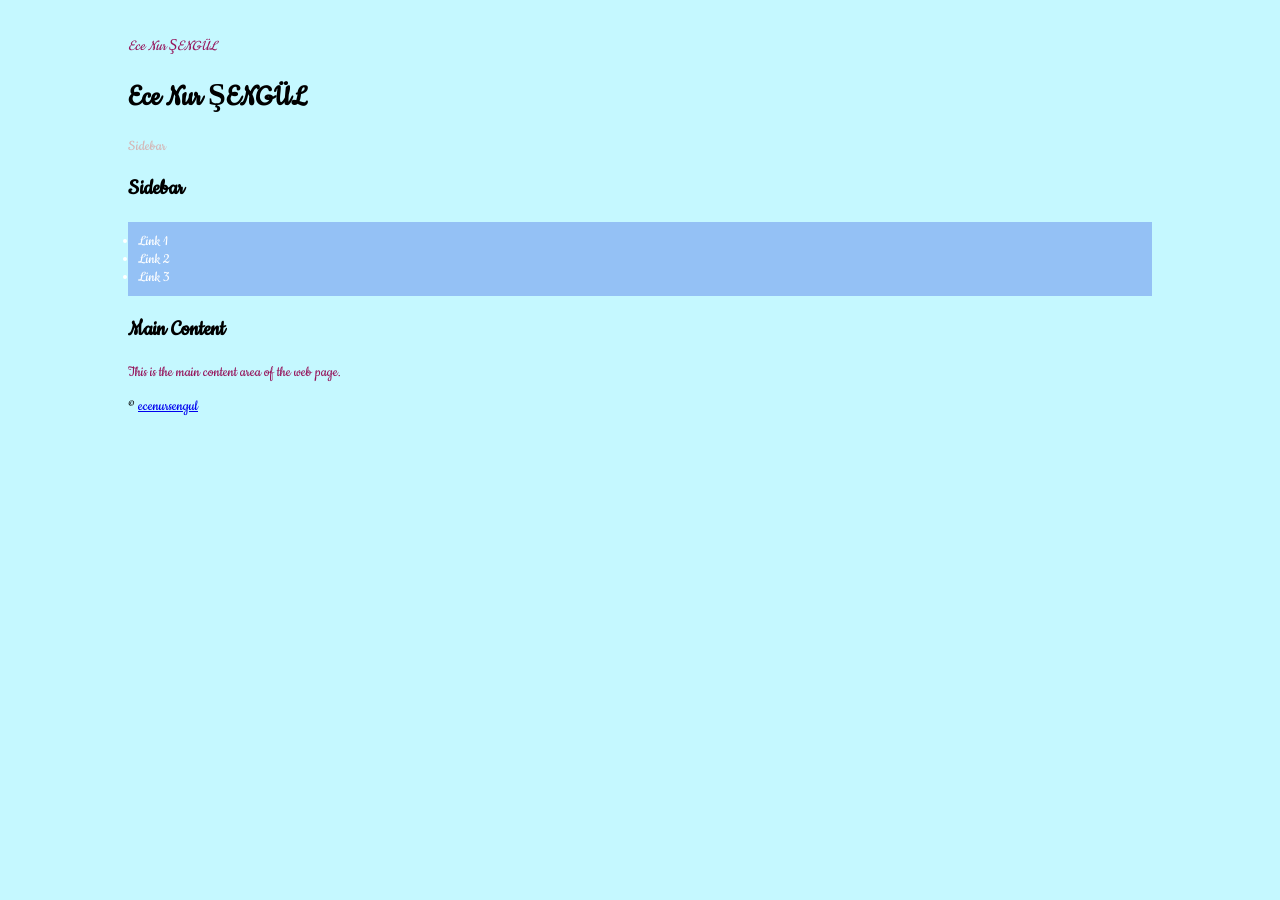
<file: week3/index.html>
<!DOCTYPE html>
    <html>
        <head>
            <title>Ece Nur ŞENGÜL</title>
            <link rel="stylesheet" href="styles.css">
        </head>
       <link rel="preconnect" href="https://fonts.googleapis.com">
<link rel="preconnect" href="https://fonts.gstatic.com" crossorigin>
<link href="https://fonts.googleapis.com/css2?family=Cookie&display=swap" rel="stylesheet">
<body class="inter">
    <div class="container">
                   <div class="header"> 
                    <p class="italic">Ece Nur ŞENGÜL</p>
                    <h1>Ece Nur ŞENGÜL</h1>
                </div>
                <div class="sidebar">
                    <p class="white">Sidebar</p>
                    <h2>Sidebar</h2>
                <ul>
                    <li>Link 1</li>
                    <li>Link 2</li>
                    <li>Link 3</li>
                </ul>
                </div>
                <div class="main=content">
                    <h2>Main Content</h2>
                    <p>This is the main content area of the web page.</p>
                </div>
                <div class="footer">
                    &copy; <a href="https://ecenursengul.github.io/my-first-website/" target="_blank">ecenursengul</a>
                </div>
</body>
</file>
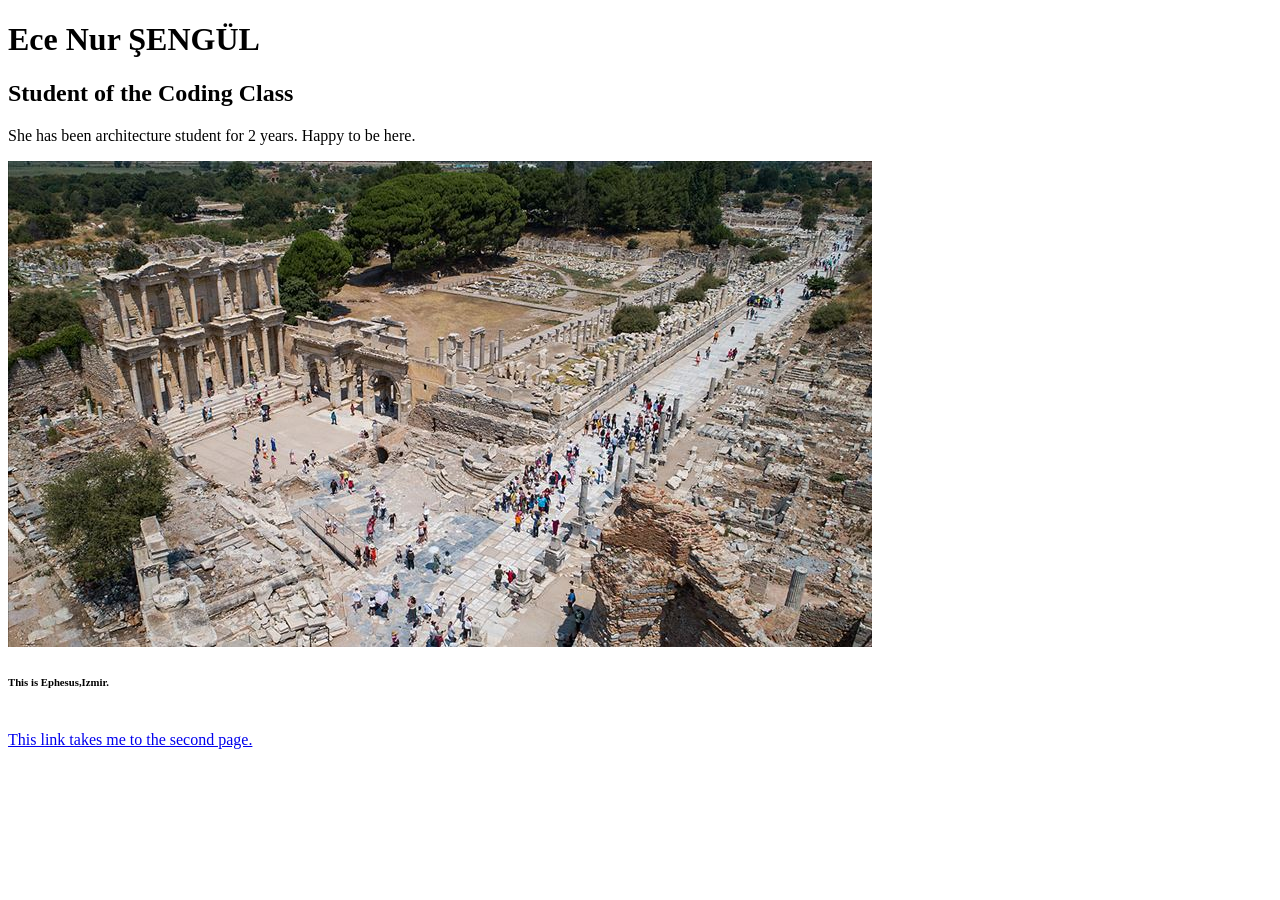
<file: index (2).html>
<!DOCTYPE html>
<html lang="en">
<head>
    <meta charset="UTF-8">
    <meta name="viewport" content="width=device-width, initial-scale=1.0">
    <title>ece</title>
</head>
<body>
    <h1>Ece Nur ŞENGÜL</h1>
    <h2>Student of the Coding Class</h2>
    <P>She has been architecture student for 2 years. Happy to be here.</P>
    <img src="thumbs_b_c_3c6e2d97ece756531960f41aa157b5c9.jpg" alt="">
    <h6>This is Ephesus,Izmir.</h6>
    <br>
    <a href=https://www.aa.com.tr/tr/kultur-sanat/efes-antik-kenti-2-milyon-ziyaretciye-yaklasti/1700209>This link takes me to the second page.</a>
</body>
</html>
</file>
<file: week3/styles.css>
body {
                    width: 80%;
                    margin: 0 auto;
                    background-color: rgb(197, 248, 255);
                    padding: 20px;
                }
                ul {
                    background-color: #94c1f5;
                    color: #fff;
                    padding: 10px;
                }
                p {
                    color: #96175d;
                }
                .white {
                    color: #d4b6b6;
                }
                .italic{
                    font-style: italic ;
                }
                .main-content {
                    width: 70%;
                    float: left;
                    padding: 10px;
                    background-color: #ddb1ad;
                }
                .inter{
  font-family: "Cookie", cursive;
  font-weight: 400;
  font-style: normal;
                }
</file>
